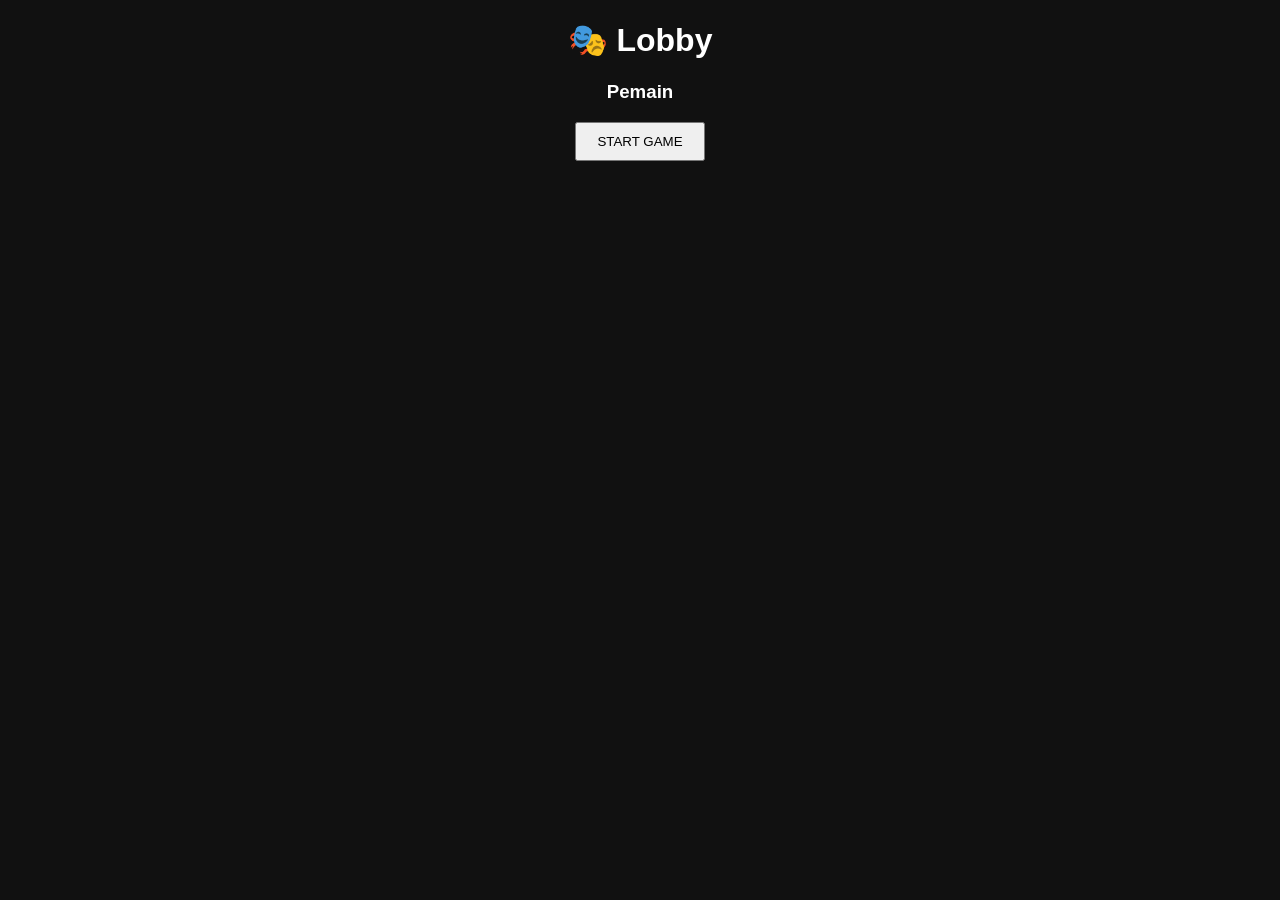
<file: lobby.html>
<!DOCTYPE html>
<html>
<head>
<meta charset="UTF-8">
<title>Lobby</title>
<link rel="stylesheet" href="style.css">
</head>
<body>

<h1>🎭 Lobby</h1>

<p id="roomText"></p>

<h3>Pemain</h3>

<ul id="playerList"></ul>

<button id="startBtn">
START GAME
</button>

<script type="module" src="lobby.js"></script>

</body>
</html>
</file>
<file: style.css>
body{
    background:#111;
    color:white;
    text-align:center;
    font-family:Arial;
}

input{
    padding:10px;
    margin:5px;
}

button{
    padding:10px 20px;
}
</file>
